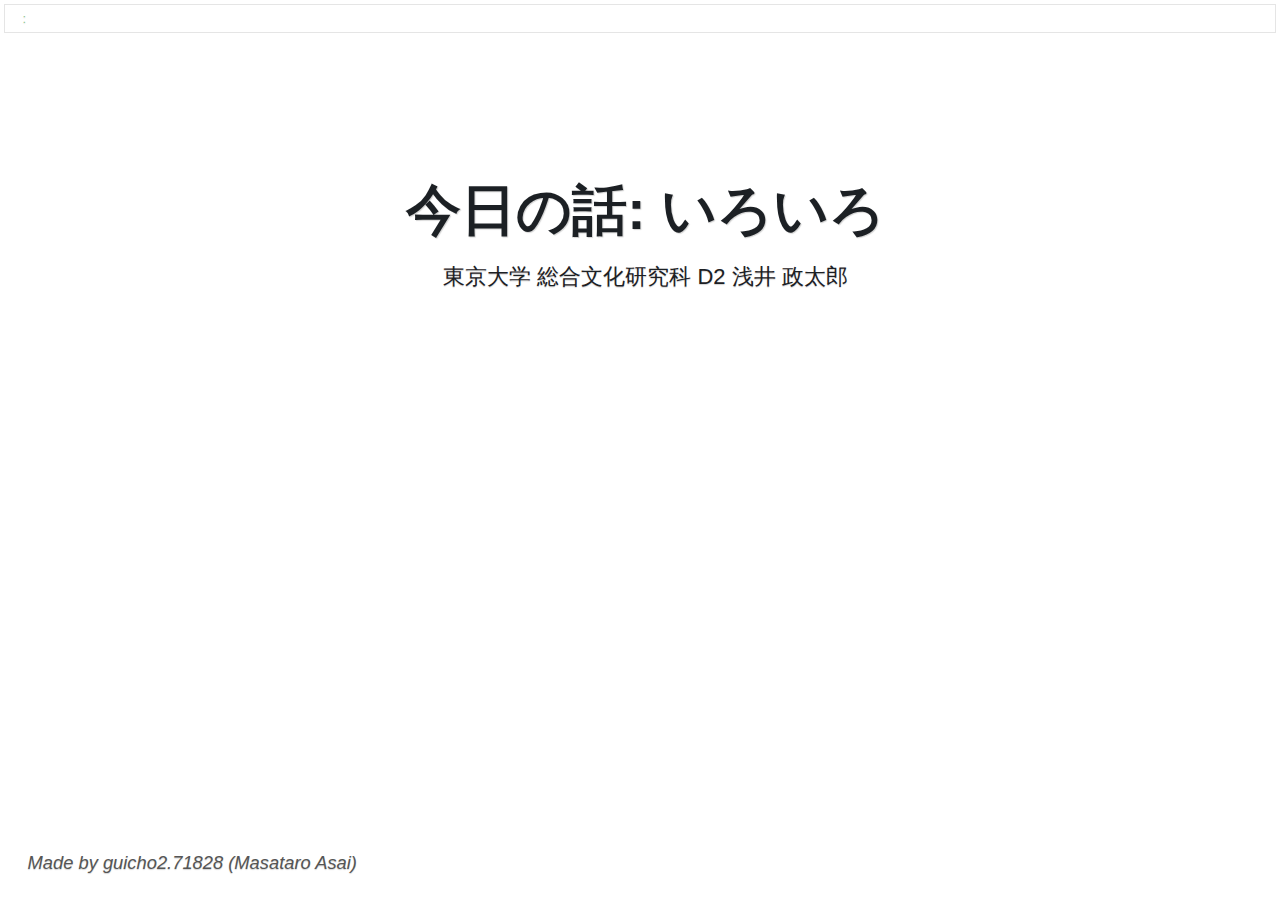
<file: _deploy/index.html>
<?xml version="1.0" encoding="utf-8"?>
<!DOCTYPE html PUBLIC "-//W3C//DTD XHTML 1.0 Strict//EN"
"http://www.w3.org/TR/xhtml1/DTD/xhtml1-strict.dtd">
<html xmlns="http://www.w3.org/1999/xhtml" lang="en" xml:lang="en">
<head>
<title></title>
<!-- 2016-06-27 月 16:14 -->
<meta  http-equiv="Content-Type" content="text/html;charset=utf-8" />
<meta  name="generator" content="Org-mode" />
<meta  name="author" content="Masataro Asai" />
<style type="text/css">
 <!--/*--><![CDATA[/*><!--*/
  .title  { text-align: center; }
  .todo   { font-family: monospace; color: red; }
  .done   { color: green; }
  .tag    { background-color: #eee; font-family: monospace;
            padding: 2px; font-size: 80%; font-weight: normal; }
  .timestamp { color: #bebebe; }
  .timestamp-kwd { color: #5f9ea0; }
  .right  { margin-left: auto; margin-right: 0px;  text-align: right; }
  .left   { margin-left: 0px;  margin-right: auto; text-align: left; }
  .center { margin-left: auto; margin-right: auto; text-align: center; }
  .underline { text-decoration: underline; }
  #postamble p, #preamble p { font-size: 90%; margin: .2em; }
  p.verse { margin-left: 3%; }
  pre {
    border: 1px solid #ccc;
    box-shadow: 3px 3px 3px #eee;
    padding: 8pt;
    font-family: monospace;
    overflow: auto;
    margin: 1.2em;
  }
  pre.src {
    position: relative;
    overflow: visible;
    padding-top: 1.2em;
  }
  pre.src:before {
    display: none;
    position: absolute;
    background-color: white;
    top: -10px;
    right: 10px;
    padding: 3px;
    border: 1px solid black;
  }
  pre.src:hover:before { display: inline;}
  pre.src-sh:before    { content: 'sh'; }
  pre.src-bash:before  { content: 'sh'; }
  pre.src-emacs-lisp:before { content: 'Emacs Lisp'; }
  pre.src-R:before     { content: 'R'; }
  pre.src-perl:before  { content: 'Perl'; }
  pre.src-java:before  { content: 'Java'; }
  pre.src-sql:before   { content: 'SQL'; }

  table { border-collapse:collapse; }
  caption.t-above { caption-side: top; }
  caption.t-bottom { caption-side: bottom; }
  td, th { vertical-align:top;  }
  th.right  { text-align: center;  }
  th.left   { text-align: center;   }
  th.center { text-align: center; }
  td.right  { text-align: right;  }
  td.left   { text-align: left;   }
  td.center { text-align: center; }
  dt { font-weight: bold; }
  .footpara:nth-child(2) { display: inline; }
  .footpara { display: block; }
  .footdef  { margin-bottom: 1em; }
  .figure { padding: 1em; }
  .figure p { text-align: center; }
  .inlinetask {
    padding: 10px;
    border: 2px solid gray;
    margin: 10px;
    background: #ffffcc;
  }
  #org-div-home-and-up
   { text-align: right; font-size: 70%; white-space: nowrap; }
  textarea { overflow-x: auto; }
  .linenr { font-size: smaller }
  .code-highlighted { background-color: #ffff00; }
  .org-info-js_info-navigation { border-style: none; }
  #org-info-js_console-label
    { font-size: 10px; font-weight: bold; white-space: nowrap; }
  .org-info-js_search-highlight
    { background-color: #ffff00; color: #000000; font-weight: bold; }
  /*]]>*/-->
</style>
<link rel="stylesheet" type="text/css" href="css/layout.css" />
<link rel="stylesheet" type="text/css" href="css/default.css" />
<script type="text/javascript" src="js/jquery.js"></script>
<script type="text/javascript" src="js/jquery.loupe.min.js"></script>
<script type="text/javascript" src="js/jgestures/jgestures.min.js"></script>
<script type="text/javascript" src="js/code.js"></script>
<script type="text/javascript">
/*
@licstart  The following is the entire license notice for the
JavaScript code in this tag.

Copyright (C) 2012-2013 Free Software Foundation, Inc.

The JavaScript code in this tag is free software: you can
redistribute it and/or modify it under the terms of the GNU
General Public License (GNU GPL) as published by the Free Software
Foundation, either version 3 of the License, or (at your option)
any later version.  The code is distributed WITHOUT ANY WARRANTY;
without even the implied warranty of MERCHANTABILITY or FITNESS
FOR A PARTICULAR PURPOSE.  See the GNU GPL for more details.

As additional permission under GNU GPL version 3 section 7, you
may distribute non-source (e.g., minimized or compacted) forms of
that code without the copy of the GNU GPL normally required by
section 4, provided you include this license notice and a URL
through which recipients can access the Corresponding Source.


@licend  The above is the entire license notice
for the JavaScript code in this tag.
*/
<!--/*--><![CDATA[/*><!--*/
 function CodeHighlightOn(elem, id)
 {
   var target = document.getElementById(id);
   if(null != target) {
     elem.cacheClassElem = elem.className;
     elem.cacheClassTarget = target.className;
     target.className = "code-highlighted";
     elem.className   = "code-highlighted";
   }
 }
 function CodeHighlightOff(elem, id)
 {
   var target = document.getElementById(id);
   if(elem.cacheClassElem)
     elem.className = elem.cacheClassElem;
   if(elem.cacheClassTarget)
     target.className = elem.cacheClassTarget;
 }
/*]]>*///-->
</script>
</head>
<body>
<div id="content">
<h1 class="title"></h1>
<div class="outline-text-1">
<div class="xlarge">
<div class="center">
<p>
今日の話: いろいろ
</p>
</div>

</div>

<div class="center">
<p>
東京大学 総合文化研究科 D2 浅井 政太郎
</p>
</div>

<div class="note">
<div class="alignright">
<p>
Made by guicho2.71828 (Masataro Asai)
</p>

</div>

</div>

</div>

<div id="outline-container-sec-1" class="outline-2">
<h2 id="sec-1"><span class="section-number-2">1</span> 近況報告 ICAPS 2016 @ London (Intl. Conf. Automated Planning &amp; Scheduling)</h2>
<div class="outline-text-2" id="text-1">

<div class="figure">
<p><img src="img/static/bigben.jpg" alt="bigben.jpg" />
</p>
</div>
</div>
</div>

<div id="outline-container-sec-2" class="outline-2">
<h2 id="sec-2"><span class="section-number-2">2</span> MIT Lispers</h2>
<div class="outline-text-2" id="text-2">
<p>
(自分の顔が汚い)
</p>


<div class="figure">
<p><img src="img/static/mit.jpg" alt="mit.jpg" />
</p>
</div>
</div>
</div>

<div id="outline-container-sec-3" class="outline-2">
<h2 id="sec-3"><span class="section-number-2">3</span> フライトが長い</h2>
<div class="outline-text-2" id="text-3">

<div class="figure">
<p><img src="img/static/flight.png" alt="flight.png" />
</p>
</div>

<div class="xlarge">
<div class="alignright">
<ul class="org-ul">
<li>なにかつくろう!
</li>
</ul>

</div>

</div>
</div>
</div>

<div id="outline-container-sec-4" class="outline-2">
<h2 id="sec-4"><span class="section-number-2">4</span> </h2>
<div class="outline-text-2" id="text-4">
<div class="xlarge">
<div class="center">
<p>
成果
</p>
</div>

</div>
</div>
</div>

<div id="outline-container-sec-5" class="outline-2">
<h2 id="sec-5"><span class="section-number-2">5</span> Hypercast &#x2013; なんでも変換機</h2>
<div class="outline-text-2" id="text-5">
<div class="larger">
<div class="org-src-container">

<pre class="src src-lisp">(cast 5 'bit-vector)
<span style="color: #b22222;">; </span><span style="color: #b22222;">-&gt; #*1010000000000000000000000000000000000000000000000000000000000000</span>
</pre>
</div>

</div>

<ol class="org-ol">
<li><code>cl:coerce</code> 上位互換 → 拡張可能に
</li>
<li>Inlined CLOS で記述 → 定数引数であればコンパイル時にディスパッチ
</li>
<li>自動型変換 → 型変換の経路を自動探索
</li>
</ol>
</div>
</div>

<div id="outline-container-sec-6" class="outline-2">
<h2 id="sec-6"><span class="section-number-2">6</span> COERCE: Common Lisp での型変換用の関数</h2>
<div class="outline-text-2" id="text-6">
<div class="container-fluid">
<div class="row-fluid">
<div class="span6">
<pre class="example">
(coerce 5 'float) -&gt; 5.0
</pre>

<p>
ある一定の型しかサポートしない
</p>

<p>
(<b><i>list, vector, character, complex, float, function, t</i></b>)
</p>

<p>
理由: 変換法に複数の解釈が可能だから
</p>

</div>
<div class="span6">
<table border="2" cellspacing="0" cellpadding="6" rules="groups" frame="hsides">


<colgroup>
<col  class="center" />

<col  class="center" />
</colgroup>
<thead>
<tr>
<th scope="col" class="center">float→integer</th>
<th scope="col" class="center">character→integer</th>
</tr>
</thead>
<tbody>
<tr>
<td class="center">floor(切り下げ)</td>
<td class="center">char-int</td>
</tr>

<tr>
<td class="center">ceiling(切り上げ)</td>
<td class="center">char-code</td>
</tr>

<tr>
<td class="center">round(丸め)</td>
<td class="center">&#xa0;</td>
</tr>

<tr>
<td class="center">truncate(ゼロ寄せ)</td>
<td class="center">&#xa0;</td>
</tr>
</tbody>
</table>

</div>

</div>

</div>

<div class="alignright">
<div class="larger">
<p>
デフォルトでどれかに対応してほしい
</p>

<p>
拡張したい
</p>

</div>

</div>
</div>

<div id="outline-container-sec-6-1" class="outline-3">
<h3 id="sec-6-1"><span class="section-number-3">6.1</span> 拡張のしやすさのために CLOS</h3>
<div class="outline-text-3" id="text-6-1">
<div class="org-src-container">

<pre class="src src-lisp">(<span style="color: #a020f0;">in-package</span> <span style="color: #483d8b;">:hypercast</span>)

(<span style="color: #a020f0;">defgeneric</span> <span style="color: #0000ff;">cast</span> (object type))  

(<span style="color: #a020f0;">defmethod</span> <span style="color: #0000ff;">cast</span> ((x sequence) (type (eql 'vector)))
  (coerce x type)) <span style="color: #b22222;">;; </span><span style="color: #b22222;">&#19978;&#20301;&#20114;&#25563;</span>

(<span style="color: #a020f0;">defmethod</span> <span style="color: #0000ff;">cast</span> ((code fixnum) (type (eql 'character)))
  (code-char code)) <span style="color: #b22222;">;; </span><span style="color: #b22222;">&#12487;&#12501;&#12457;&#12523;&#12488;&#12391;code-char</span>
</pre>
</div>

<div class="alignright">
<div class="xlarge">
<p>
→ CLOSは遅い!
</p>

</div>

</div>
</div>
</div>
</div>

<div id="outline-container-sec-7" class="outline-2">
<h2 id="sec-7"><span class="section-number-2">7</span> 拡張言語にCLOSを使いたいが遅い → Inlined CLOS</h2>
<div class="outline-text-2" id="text-7">
<p>
@github
</p>


<div class="figure">
<p><img src="img/static/inline.png" alt="inline.png" />
</p>
</div>

<div class="org-src-container">

<pre class="src src-common-lisp">(<span style="color: #a020f0;">defgeneric</span> <span style="color: #0000ff;">plus</span> (a b))

&#8595;

(ql:quickload <span style="color: #483d8b;">:inlined-generic-function</span>)
(use-package <span style="color: #483d8b;">:inlined-generic-function</span>)

(<span style="color: #a020f0;">defgeneric</span> <span style="color: #0000ff;">plus</span> (a b)
  (<span style="color: #483d8b;">:generic-function-class</span> inlined-generic-function))
</pre>
</div>
</div>

<div id="outline-container-sec-7-1" class="outline-3">
<h3 id="sec-7-1"><span class="section-number-3">7.1</span> メソッド記述</h3>
<div class="outline-text-3" id="text-7-1">
<p>
普通のCLOSと変更なし
</p>

<div class="org-src-container">

<pre class="src src-lisp">(<span style="color: #a020f0;">defmethod</span> <span style="color: #0000ff;">plus</span> <span style="color: #483d8b;">:around</span> ((a number) (b number))
  (print <span style="color: #483d8b;">:hi!</span>)
  (call-next-method))

(<span style="color: #a020f0;">defmethod</span> <span style="color: #0000ff;">plus</span> ((a fixnum) (b fixnum))
  (+ a b))
(<span style="color: #a020f0;">defmethod</span> <span style="color: #0000ff;">plus</span> ((a float) (b float))
  (+ a b))
</pre>
</div>
</div>
</div>

<div id="outline-container-sec-7-2" class="outline-3">
<h3 id="sec-7-2"><span class="section-number-3">7.2</span> Inlined CLOS のコンパイル</h3>
<div class="outline-text-3" id="text-7-2">
<div class="org-src-container">

<pre class="src src-lisp">(<span style="color: #a020f0;">defun</span> <span style="color: #0000ff;">func-using-plus</span> (a b)
  (<span style="color: #a020f0;">declare</span> (<span style="color: #a020f0;">inline</span> plus))
  (plus a b))
</pre>
</div>
</div>
</div>

<div id="outline-container-sec-7-3" class="outline-3">
<h3 id="sec-7-3"><span class="section-number-3">7.3</span> Inlined CLOS のコンパイル</h3>
<div class="outline-text-3" id="text-7-3">
<p>
→ コンパイラマクロ
</p>

<p>
→ パターンマッチ構文に展開
</p>


<div class="container-fluid">
<div class="row-fluid">
<div class="span5">
<div class="smaller">
<div class="org-src-container">

<pre class="src src-lisp">(<span style="color: #a020f0;">defun</span> <span style="color: #0000ff;">func-using-plus</span> (a b)
  (<span style="color: #a020f0;">declare</span> (<span style="color: #a020f0;">inline</span> plus))
  (plus a b))
</pre>
</div>

</div>

</div>
<div class="span7">
<div class="org-src-container">

<pre class="src src-lisp">(<span style="color: #a020f0;">LET</span> ((#<span style="color: #483d8b;">:A1734</span> (1+ A)) (#<span style="color: #483d8b;">:B1735</span> (1- B)))
  (EMATCH* (#<span style="color: #483d8b;">:A1734</span> #<span style="color: #483d8b;">:B1735</span>)
    (((TYPE FLOAT) (TYPE FLOAT))
     (<span style="color: #a020f0;">LET</span> ((A #<span style="color: #483d8b;">:A1734</span>) (B #<span style="color: #483d8b;">:B1735</span>))
       (<span style="color: #a020f0;">DECLARE</span> (TYPE FLOAT A))
       (<span style="color: #a020f0;">DECLARE</span> (TYPE FLOAT B))
       (print <span style="color: #483d8b;">:hi!</span>) <span style="color: #b22222;">; </span><span style="color: #b22222;">&lt;--- around method</span>
       (<span style="color: #a020f0;">LET</span> ((A #<span style="color: #483d8b;">:A1734</span>) (B #<span style="color: #483d8b;">:B1735</span>))
         (<span style="color: #a020f0;">DECLARE</span> (TYPE FLOAT A))
         (<span style="color: #a020f0;">DECLARE</span> (TYPE FLOAT B))
         (+ A B))))
    (((TYPE FIXNUM) (TYPE FIXNUM))
     (<span style="color: #a020f0;">LET</span> ((A #<span style="color: #483d8b;">:A1734</span>) (B #<span style="color: #483d8b;">:B1735</span>))
       (<span style="color: #a020f0;">DECLARE</span> (TYPE FIXNUM A))
       ...))))
</pre>
</div>

</div>

</div>

</div>
</div>
</div>

<div id="outline-container-sec-7-4" class="outline-3">
<h3 id="sec-7-4"><span class="section-number-3">7.4</span> Inlined CLOS のコンパイル</h3>
<div class="outline-text-3" id="text-7-4">
<p>
→ コンパイラマクロ
</p>

<p>
→ パターンマッチ構文に展開
</p>

<p>
→ プリミティブなif文列に展開 (長すぎるので画像)
</p>

<p>
→ <b>高速なコードを出力</b>
</p>

<div class="container-fluid">
<div class="row-fluid">
<div class="span6">
<div class="smaller">
<div class="org-src-container">

<pre class="src src-lisp">(<span style="color: #a020f0;">LET</span> ((#<span style="color: #483d8b;">:A1734</span> (1+ A)) (#<span style="color: #483d8b;">:B1735</span> (1- B)))
  (EMATCH* (#<span style="color: #483d8b;">:A1734</span> #<span style="color: #483d8b;">:B1735</span>)
    (((TYPE FLOAT) (TYPE FLOAT))
     (<span style="color: #a020f0;">LET</span> ((A #<span style="color: #483d8b;">:A1734</span>) (B #<span style="color: #483d8b;">:B1735</span>))
       (<span style="color: #a020f0;">DECLARE</span> (TYPE FLOAT A))
       (<span style="color: #a020f0;">DECLARE</span> (TYPE FLOAT B))
       (print <span style="color: #483d8b;">:hi!</span>) <span style="color: #b22222;">; </span><span style="color: #b22222;">&lt;--- around method</span>
       (<span style="color: #a020f0;">LET</span> ((A #<span style="color: #483d8b;">:A1734</span>) (B #<span style="color: #483d8b;">:B1735</span>))
         (<span style="color: #a020f0;">DECLARE</span> (TYPE FLOAT A))
         (<span style="color: #a020f0;">DECLARE</span> (TYPE FLOAT B))
         (+ A B))))
    (((TYPE FIXNUM) (TYPE FIXNUM))
     (<span style="color: #a020f0;">LET</span> ((A #<span style="color: #483d8b;">:A1734</span>) (B #<span style="color: #483d8b;">:B1735</span>))
       (<span style="color: #a020f0;">DECLARE</span> (TYPE FIXNUM A))
       ...))))
</pre>
</div>

</div>

</div>
<div class="span6">

<div class="figure">
<p><img src="img/static/trivia.png" alt="trivia.png" />
</p>
</div>

</div>

</div>

</div>
</div>
</div>
</div>

<div id="outline-container-sec-8" class="outline-2">
<h2 id="sec-8"><span class="section-number-2">8</span> 型をつけることでコンパイル時ディスパッチと同等に</h2>
<div class="outline-text-2" id="text-8">
<div class="container-fluid">
<div class="row-fluid">
<div class="span5">
<div class="smaller">
<div class="org-src-container">

<pre class="src src-lisp">(<span style="color: #a020f0;">defun</span> <span style="color: #0000ff;">func-using-plus</span> (a b)
  (<span style="color: #a020f0;">declare</span> (<span style="color: #a020f0;">inline</span> plus))
  (plus a b))
</pre>
</div>

</div>

</div>
<div class="span7">
<div class="org-src-container">

<pre class="src src-lisp">&#8594;(<span style="color: #a020f0;">defun</span> <span style="color: #0000ff;">func-using-plus-with-type</span> (a b)
    (<span style="color: #a020f0;">declare</span> (<span style="color: #a020f0;">inline</span> plus))
    (<span style="color: #a020f0;">declare</span> (optimize (speed 3) (safety 0)))
    (<span style="color: #a020f0;">declare</span> (type fixnum a b))
    (plus a b))
</pre>
</div>

</div>

</div>

</div>
</div>

<div id="outline-container-sec-8-1" class="outline-3">
<h3 id="sec-8-1"><span class="section-number-3">8.1</span> 型をつけることでコンパイル時ディスパッチと同等に</h3>
<div class="outline-text-3" id="text-8-1">
<p>
→ コンパイラマクロ
</p>

<p>
→ パターンマッチ構文に展開
</p>

<p>
→ <b>プリミティブなif文列に展開</b>
</p>

<p>
→ <b>型推論に基づいて到達不能なコードを枝刈り</b> (処理系が勝手にやってくれる)
</p>

<div class="org-src-container">

<pre class="src src-lisp">(<span style="color: #a020f0;">declare</span> (type fixnum a b))
(<span style="color: #a020f0;">LET</span> ((#<span style="color: #483d8b;">:A1734</span> (1+ A)) (#<span style="color: #483d8b;">:B1735</span> (1- B)))
  ....
  <span style="color: #b22222;">;; </span><span style="color: #b22222;">XXX &#26525;&#21000;&#12426;!!</span>
  <span style="color: #b22222;">;;</span>
  <span style="color: #b22222;">;;   </span><span style="color: #b22222;">(if (typep 'string)</span>
  <span style="color: #b22222;">;;       </span><span style="color: #b22222;">...</span>
  <span style="color: #b22222;">;;</span>
  (<span style="color: #a020f0;">if</span> (typep 'fixnum)
      ...
</pre>
</div>
</div>
</div>

<div id="outline-container-sec-8-2" class="outline-3">
<h3 id="sec-8-2"><span class="section-number-3">8.2</span> </h3>
<div class="outline-text-3" id="text-8-2">
<div class="org-src-container">

<pre class="src src-lisp">(<span style="color: #a020f0;">declare</span> (<span style="color: #a020f0;">inline</span> plus))
(<span style="color: #a020f0;">declare</span> (optimize (speed 3) (safety 0)))
(<span style="color: #a020f0;">declare</span> (type fixnum a b))
(plus a b)
<span style="color: #b22222;">; </span><span style="color: #b22222;">disassembly for FUNC-USING-PLUS-WITH-TYPE</span>
<span style="color: #b22222;">; </span><span style="color: #b22222;">Size: 29 bytes. Origin: #x10031E7788</span>
<span style="color: #b22222;">; </span><span style="color: #b22222;">88:       4801F9           ADD RCX, RDI   ; &#8592; &#36275;&#12375;&#31639;&#12398;&#12415;&#12289;JMP&#12394;&#12375;!</span>
<span style="color: #b22222;">; </span><span style="color: #b22222;">8B:       488BD1           MOV RDX, RCX   ; </span>
<span style="color: #b22222;">; </span><span style="color: #b22222;">8E:       48D1E2           SHL RDX, 1</span>
<span style="color: #b22222;">; </span><span style="color: #b22222;">91:       710C             JNO L0         ; &#8592; &#32080;&#26524;&#12399;BIGNUM&#12363;&#12418;&#12375;&#12428;&#12394;&#12356;</span>
<span style="color: #b22222;">; </span><span style="color: #b22222;">93:       488BD1           MOV RDX, RCX</span>
<span style="color: #b22222;">; </span><span style="color: #b22222;">96:       41BB70060020     MOV R11D, 536872560              ; ALLOC-SIGNED-BIGNUM-IN-RDX</span>
<span style="color: #b22222;">; </span><span style="color: #b22222;">9C:       41FFD3           CALL R11</span>
<span style="color: #b22222;">; </span><span style="color: #b22222;">9F: L0:   488BE5           MOV RSP, RBP</span>
<span style="color: #b22222;">; </span><span style="color: #b22222;">A2:       F8               CLC</span>
<span style="color: #b22222;">; </span><span style="color: #b22222;">A3:       5D               POP RBP</span>
<span style="color: #b22222;">; </span><span style="color: #b22222;">A4:       C3               RET</span>
</pre>
</div>
</div>
</div>
</div>

<div id="outline-container-sec-9" class="outline-2">
<h2 id="sec-9"><span class="section-number-2">9</span> Hypercast</h2>
<div class="outline-text-2" id="text-9">
<ul class="org-ul">
<li><code>[X]</code> coerce の上位互換
</li>
<li><code>[X]</code> CLOSで高い拡張性
</li>
<li><code>[X]</code> Inline CLOS を用い コンパイル時型決定
</li>
<li><code>[&#xa0;]</code> <b>自動型変換</b>
</li>
</ul>
</div>

<div id="outline-container-sec-9-1" class="outline-3">
<h3 id="sec-9-1"><span class="section-number-3">9.1</span> 自動型変換</h3>
<div class="outline-text-3" id="text-9-1">
<ul class="org-ul">
<li>型が <b>N</b> 個あれば <b>N<sup>2</sup></b> 個の変換関数を書く必要がある
<div class="larger">
<p>
<b><i>→ 無理!!!</i></b>
</p>

</div>
</li>

<li>直接サポートされていない型変換は手で書くことに
<div class="larger">
<p>
<b><i>→ 醜悪!!!</i></b>
</p>

</div>
</li>
</ul>

<div class="larger">
<div class="org-src-container">

<pre class="src src-lisp">(cast (cast #\char 'fixnum) 'bitvector)
</pre>
</div>

</div>
</div>
</div>

<div id="outline-container-sec-9-2" class="outline-3">
<h3 id="sec-9-2"><span class="section-number-3">9.2</span> なんでも探索: 型空間で経路探索</h3>
<div class="outline-text-3" id="text-9-2">

<div class="figure">
<p><img src="img/auto1.png" alt="auto1.png" />
</p>
</div>
</div>
</div>

<div id="outline-container-sec-9-3" class="outline-3">
<h3 id="sec-9-3"><span class="section-number-3">9.3</span> なんでも探索: 型空間で経路探索</h3>
<div class="outline-text-3" id="text-9-3">

<div class="figure">
<p><img src="img/auto3.png" alt="auto3.png" />
</p>
</div>
</div>
</div>

<div id="outline-container-sec-9-4" class="outline-3">
<h3 id="sec-9-4"><span class="section-number-3">9.4</span> なんでも探索: 型空間で経路探索</h3>
<div class="outline-text-3" id="text-9-4">
<div class="larger">
<div class="org-src-container">

<pre class="src src-lisp">(cast #\c 'bit-vector)
<span style="color: #b22222;">; </span><span style="color: #b22222;">-&gt; (cast (cast #\c 'fixnum) 'bit-vector)</span>
<span style="color: #b22222;">; </span><span style="color: #b22222;">-&gt; (cast 99 'bit-vector)</span>
<span style="color: #b22222;">; </span><span style="color: #b22222;">-&gt; #*1100011000000000000000000000000000000000000000000000000000000000</span>
</pre>
</div>

</div>
</div>
</div>
</div>

<div id="outline-container-sec-10" class="outline-2">
<h2 id="sec-10"><span class="section-number-2">10</span> まとめ</h2>
<div class="outline-text-2" id="text-10">
<p>
アムステルダムの空港と飛行機の中でおもしろめのライブラリを作った
</p>

<p>
パターンマッチャをつかえば Inline CLOS が簡単に作れることを紹介した (してない)
</p>

<p>
今後の課題: 型変換の経路探索が実行時なのでコンパイル時に移す
</p>

<p>
"なんでもZDD" の話はまた今度
</p>
</div>
</div>
</div>
<div id="postamble" class="status">
<p class="author">Author: Masataro Asai</p>
<p class="date">Created: 2016-06-27 月 16:14</p>
<p class="creator"><a href="http://www.gnu.org/software/emacs/">Emacs</a> 24.3.1 (<a href="http://orgmode.org">Org</a> mode 8.2.10)</p>
<p class="validation"><a href="http://validator.w3.org/check?uri=referer">Validate</a></p>
</div>
</body>
</html>
</file>
<file: _deploy/css/layout.css>
@charset "UTF-8";
/* ************ Contents and Control ********** */
body {
  overflow: hidden;
  /* hide the scrollbar */
  font-size: 22px;
  line-height: 1.25em;
  text-indent: 0.5em; }

#content {
  padding: 0em;
  max-width: 1024px;
  margin-left: auto;
  margin-right: auto; }

#postamble {
  display: none !important; }

/* minibuffer */
#minibuffer {
  position: absolute;
  left: 0.3em;
  right: 0.3em;
  top: 0.3em;
  opacity: 0.5;
  font-size: small;
  text-align: left; }

#prompt {
  margin-left: 0.5em; }

#prompt:after {
  content: " : "; }

.timer {
  float: right;
  margin-right: 0.5em; }

/* printing */
@page mypage {
  size: a4 landscape; }
/* animation */
.emerging {
  animation-name: emergeX;
  animation-duration: 0.7s;
  animation-timing-function: ease-out; }

@keyframes emergeX {
  from {
    -moz-transform: translateX(20px);
    opacity: 0.0; }
  30% {
    -moz-transform: translateX(0px);
    opacity: 0.1; }
  to {
    -moz-transform: translateX(0px);
    opacity: 1.0; } }
.emerging-list {
  animation-name: emergeY;
  animation-duration: 0.7s;
  animation-timing-function: ease-out; }

@keyframes emergeY {
  from {
    -moz-transform: translateY(-20px);
    opacity: 0.0; }
  30% {
    -moz-transform: translateY(0px);
    opacity: 0.1; }
  to {
    -moz-transform: translateY(0px);
    opacity: 1.0; } }
@keyframes highlight {
  0% {
    color: #000; }
  2.5% {
    color: #822; }
  12.5% {
    color: #822; }
  25% {
    color: #000; }
  50% {
    color: #000; }
  100% {
    color: #000; } }
@keyframes highlight-border {
  0% {
    border-color: #222; }
  5% {
    border-color: #c00; }
  70% {
    border-color: #222; } }
@keyframes highlight-border-black {
  0% {
    border-color: #000;
    background-color: #fff; }
  5% {
    border-color: #f00;
    background-color: #fee; }
  70% {
    border-color: #000;
    background-color: #fff; } }
/* ************** Sectioning ************** */
#text-before-first-headline {
  display: none; }

outline-1, outline-2, outline-3, outline-4 {
  page: mypage;
  page-break-before: always; }

h1, h2, h3, h4 {
  font-size: 130%;
  line-height: 1.25em;
  text-align: left;
  left: 6em;
  margin-bottom: 1em; }

h1 {
  /* max-width: 90%; */ }

h2, h3, h4 {
  max-width: 80%;
  /* adjusting newlines */
  padding-left: 2em;
  text-indent: -2em;
  margin-left: 2em; }

.section-number-2 {
  display: inline;
  font-size: 80%; }
  .section-number-2:after {
    content: '.'; }

.section-number-3 {
  display: inline;
  font-size: 80%; }
  .section-number-3:after {
    content: '.'; }

.section-number-4 {
  display: inline;
  font-size: 80%; }
  .section-number-4:after {
    content: '.'; }

/* .section-number-4 { */
/*     display: inline; */
/*     font-size: 60%; */
/* } */
.outline-text-2, .outline-text-3, .outline-text-4 {
  padding: 0px 5% 0px 5%;
  margin: 0px; }

/* ***************** List ******************* */
ul {
  padding-left: 20px; }

/* invisible by default */
li {
  margin: 0.45em;
  /* list-style-type: none;  /\* do not use the default list style at all*\/ */
  list-style-type: disc;
  visibility: hidden; }

dd {
  visibility: hidden; }

dt {
  margin-bottom: 0.5em;
  margin-top: 0.5em; }

dd dd:before, dd li:before, li dd:before, li li:before {
  content: ''; }

/* .expanded { */
/*     li, dd { */
/*         visibility : visible; */
/*     } */
/* } */
/* ***************** List expansion ******************* */
/* expanded lists and dl (description list) is visible */
/* display: the size is not accounted */
/* visibility: the contents are invisible, but the size is accounted */
dd.expanded, li.expanded {
  visibility: visible; }

/* > dd, > ul, > ol { */
/*     &:first-of-type { */
/*         > dl, > li { */
/*             &:not(.expanded) { */
/*                 &:before { */
/*                     /\* visibility : visible; *\/ */
/*                     content : '...'; */
/*                 } */
/*                 ~ :not(.expanded) { */
/*                     content : ''; */
/*                 } */
/*             /\* dd, li { *\/ */
/*             /\*     &:before { *\/ */
/*             /\*         content : ''; *\/ */
/*             /\*     } *\/ */
/*             /\* } *\/ */
/*             } */
/*         } */
/*     } */
/* } */
/* **************** misc markup **************** */
.good li {
  list-style: none; }
  .good li:before {
    content: "☺";
    margin-right: 0.3em; }

.bad li {
  list-style: none; }
  .bad li:before {
    content: "☹";
    margin-right: 0.3em; }

.check li {
  list-style: check; }

/* ***************** Markup ****************** */
p {
  margin: 0.2em 0 0 0; }

pre, code {
  font-size: 22px;
  line-height: 1.05em;
  text-indent: 0em; }

pre {
  padding: 0.5em !important; }

code {
  padding: 0.12em; }

b i {
  color: red;
  font-style: italic; }

/* notes */
/* lighten($text,4); */
/* .resume { */
/*     display : none; */
/* } */
.note, .resume {
  background-color: rgba(255, 255, 255, 0.7);
  position: absolute;
  left: 1.5em;
  bottom: 1.5em;
  max-width: 90%;
  text-indent: 0em;
  line-height: 1em; }
  .note p, .resume p {
    margin: 0; }
  .note ol, .note ul, .resume ol, .resume ul {
    margin: 0em 0.5em;
    /* padding: 0em; */ }
    .note ol > li, .note ul > li, .resume ol > li, .resume ul > li {
      margin: 0em;
      padding: 0em;
      text-indent: 0em;
      line-height: 1em; }

.note {
  font-size: smaller; }

.resume {
  font-size: 60%;
  /* display : none; */ }

blockquote {
  line-height: 1.8em;
  padding: 0.3em 1em; }

.inline ul, .inline li {
  display: inline;
  margin: 0;
  padding: 0.2em;
  border: 0; }

.smaller {
  font-size: smaller;
  line-height: 110%;
  margin: auto;
  padding: auto; }

.larger {
  font-size: larger;
  line-height: 110%;
  margin: auto;
  padding: auto; }

.xlarge {
  font-size: 250%;
  font-weight: bold;
  line-height: 110%;
  text-shadow: 1px 1px 1px lightgray; }

.vertical {
  writing-mode: vertical-rl; }

/* ************* Positioning ************ */
th.right, td.right {
  float: none; }

.right {
  float: right; }

.alignright {
  text-align: right; }

.center p {
  margin: 0.4em 0; }

.xlarge .center {
  font-size: inherit;
  line-height: inherit; }

/* .right p, .center p { */
/*     margin: 0.3em; */
/* } */
/* ************* Figures, Images, Table ********** */
.figure {
  padding: 0px; }
  .figure p {
    margin: 0px; }

img {
  -moz-box-sizing: content-box;
  max-height: 600px;
  max-width: 100%; }

li > img {
  display: inline;
  max-height: 1.5em;
  vertical-align: middle; }

caption {
  margin-bottom: 0.5em; }

table {
  margin: auto;
  margin-bottom: 26px;
  margin-top: 26px; }

.smaller .figure {
  max-width: 30%;
  height: auto; }
  .smaller .figure img {
    box-sizing: content-box;
    width: 100%;
    height: auto; }

/* .maximized { */
/*     /\* position: relative; *\/ */
/*     margin: 0 auto; */
/*     text-align: center; */
/* } */
/* .maximized img { */
/*     background-color: lightgray; */
/*     max-height: 450px; */
/*     /\* max-width:  700px; *\/ */
/*     min-height: 370px; */
/*     min-width: 600px; */
/* } */
/* debug */
.debug-border {
  position: relative; }
  .debug-border:after {
    position: absolute;
    border-color: rgba(255, 255, 0, 0.5);
    border-width: 1px;
    border-style: solid;
    z-index: -1;
    top: 0;
    left: 0;
    bottom: 0;
    right: 0;
    content: ''; }

/* //////////////////////////////////////////////////////////////// */
/* //////////////////////////////////////////////////////////////// */
/* //////////////////////////////////////////////////////////////// */
/* //////////////////////////////////////////////////////////////// */
/* //////////////////////////////////////////////////////////////// */
/* below codes are taken from twitter-bootstrap */
.row {
  margin-left: -20px;
  *zoom: 1; }

.row:before,
.row:after {
  display: table;
  line-height: 0;
  content: ""; }

.row:after {
  clear: both; }

[class*="span"] {
  float: left;
  min-height: 1px;
  margin-left: 20px; }

.container,
.navbar-static-top .container,
.navbar-fixed-top .container,
.navbar-fixed-bottom .container {
  width: 940px; }

.span12 {
  width: 940px; }

.span11 {
  width: 860px; }

.span10 {
  width: 780px; }

.span9 {
  width: 700px; }

.span8 {
  width: 620px; }

.span7 {
  width: 540px; }

.span6 {
  width: 460px; }

.span5 {
  width: 380px; }

.span4 {
  width: 300px; }

.span3 {
  width: 220px; }

.span2 {
  width: 140px; }

.span1 {
  width: 60px; }

.offset12 {
  margin-left: 980px; }

.offset11 {
  margin-left: 900px; }

.offset10 {
  margin-left: 820px; }

.offset9 {
  margin-left: 740px; }

.offset8 {
  margin-left: 660px; }

.offset7 {
  margin-left: 580px; }

.offset6 {
  margin-left: 500px; }

.offset5 {
  margin-left: 420px; }

.offset4 {
  margin-left: 340px; }

.offset3 {
  margin-left: 260px; }

.offset2 {
  margin-left: 180px; }

.offset1 {
  margin-left: 100px; }

.row-fluid {
  width: 100%;
  *zoom: 1; }

.row-fluid:before,
.row-fluid:after {
  display: table;
  line-height: 0;
  content: ""; }

.row-fluid:after {
  clear: both; }

.row-fluid [class*="span"] {
  display: block;
  float: left;
  width: 100%;
  min-height: 30px;
  margin-left: 2.127659574468085%;
  *margin-left: 2.074468085106383%;
  -webkit-box-sizing: border-box;
  -moz-box-sizing: border-box;
  box-sizing: border-box; }

.row-fluid [class*="span"]:first-child {
  margin-left: 0; }

.row-fluid .controls-row [class*="span"] + [class*="span"] {
  margin-left: 2.127659574468085%; }

.row-fluid .span12 {
  width: 100%;
  *width: 99.94680851063829%; }

.row-fluid .span11 {
  width: 91.48936170212765%;
  *width: 91.43617021276594%; }

.row-fluid .span10 {
  width: 82.97872340425532%;
  *width: 82.92553191489361%; }

.row-fluid .span9 {
  width: 74.46808510638297%;
  *width: 74.41489361702126%; }

.row-fluid .span8 {
  width: 65.95744680851064%;
  *width: 65.90425531914893%; }

.row-fluid .span7 {
  width: 57.44680851063829%;
  *width: 57.39361702127659%; }

.row-fluid .span6 {
  width: 48.93617021276595%;
  *width: 48.88297872340425%; }

.row-fluid .span5 {
  width: 40.42553191489362%;
  *width: 40.37234042553192%; }

.row-fluid .span4 {
  width: 31.914893617021278%;
  *width: 31.861702127659576%; }

.row-fluid .span3 {
  width: 23.404255319148934%;
  *width: 23.351063829787233%; }

.row-fluid .span2 {
  width: 14.893617021276595%;
  *width: 14.840425531914894%; }

.row-fluid .span1 {
  width: 6.382978723404255%;
  *width: 6.329787234042553%; }

.row-fluid .offset12 {
  margin-left: 104.25531914893617%;
  *margin-left: 104.14893617021275%; }

.row-fluid .offset12:first-child {
  margin-left: 102.12765957446808%;
  *margin-left: 102.02127659574467%; }

.row-fluid .offset11 {
  margin-left: 95.74468085106382%;
  *margin-left: 95.6382978723404%; }

.row-fluid .offset11:first-child {
  margin-left: 93.61702127659574%;
  *margin-left: 93.51063829787232%; }

.row-fluid .offset10 {
  margin-left: 87.23404255319149%;
  *margin-left: 87.12765957446807%; }

.row-fluid .offset10:first-child {
  margin-left: 85.1063829787234%;
  *margin-left: 84.99999999999999%; }

.row-fluid .offset9 {
  margin-left: 78.72340425531914%;
  *margin-left: 78.61702127659572%; }

.row-fluid .offset9:first-child {
  margin-left: 76.59574468085106%;
  *margin-left: 76.48936170212764%; }

.row-fluid .offset8 {
  margin-left: 70.2127659574468%;
  *margin-left: 70.10638297872339%; }

.row-fluid .offset8:first-child {
  margin-left: 68.08510638297872%;
  *margin-left: 67.9787234042553%; }

.row-fluid .offset7 {
  margin-left: 61.70212765957446%;
  *margin-left: 61.59574468085106%; }

.row-fluid .offset7:first-child {
  margin-left: 59.574468085106375%;
  *margin-left: 59.46808510638297%; }

.row-fluid .offset6 {
  margin-left: 53.191489361702125%;
  *margin-left: 53.085106382978715%; }

.row-fluid .offset6:first-child {
  margin-left: 51.063829787234035%;
  *margin-left: 50.95744680851063%; }

.row-fluid .offset5 {
  margin-left: 44.68085106382979%;
  *margin-left: 44.57446808510638%; }

.row-fluid .offset5:first-child {
  margin-left: 42.5531914893617%;
  *margin-left: 42.4468085106383%; }

.row-fluid .offset4 {
  margin-left: 36.170212765957444%;
  *margin-left: 36.06382978723405%; }

.row-fluid .offset4:first-child {
  margin-left: 34.04255319148936%;
  *margin-left: 33.93617021276596%; }

.row-fluid .offset3 {
  margin-left: 27.659574468085104%;
  *margin-left: 27.5531914893617%; }

.row-fluid .offset3:first-child {
  margin-left: 25.53191489361702%;
  *margin-left: 25.425531914893618%; }

.row-fluid .offset2 {
  margin-left: 19.148936170212764%;
  *margin-left: 19.04255319148936%; }

.row-fluid .offset2:first-child {
  margin-left: 17.02127659574468%;
  *margin-left: 16.914893617021278%; }

.row-fluid .offset1 {
  margin-left: 10.638297872340425%;
  *margin-left: 10.53191489361702%; }

.row-fluid .offset1:first-child {
  margin-left: 8.51063829787234%;
  *margin-left: 8.404255319148938%; }

[class*="span"].hide,
.row-fluid [class*="span"].hide {
  display: none; }

[class*="span"].pull-right,
.row-fluid [class*="span"].pull-right {
  float: right; }

.container {
  margin-right: auto;
  margin-left: auto;
  *zoom: 1; }

.container:before,
.container:after {
  display: table;
  line-height: 0;
  content: ""; }

.container:after {
  clear: both; }

.container-fluid {
  padding-right: 20px;
  padding-left: 20px;
  *zoom: 1; }

.container-fluid:before,
.container-fluid:after {
  display: table;
  line-height: 0;
  content: ""; }

.container-fluid:after {
  clear: both; }

.loupe {
  background-color: white;
  border: thin solid black;
  /* left:none !important; */
  /* top:none !important; */
  /* left:0px !important; */
  /* top: 0px !important; */
  /* right: 0px !important; */
  /* bottom: 0px !important; */ }
  .loupe img {
    -moz-box-sizing: content-box;
    max-height: none;
    max-width: none;
    /* right: 0px !important; */
    /* bottom: 0px !important; */
    /* left:0px !important; */
    /* top: 0px !important; */ }

/*# sourceMappingURL=layout.css.map */
</file>
<file: _deploy/css/default.css>
@charset "UTF-8";
/* lighten($text,4); */
a {
  color: #234; }
  a:hover {
    color: #273b4e; }
  a:visited {
    color: #203041; }
  a:visited:hover {
    color: #1f2e3d; }

i {
  font-style: 'Italic'; }

body {
  color: #1C2024;
  font-family: Helvetica, Arial,'Lucida Grande', Meiryo, メイリオ, sans-serif;
  background-color: #fff;
  text-shadow: 0px 1px 1px lightgray; }

pre, code {
  font-family: 'Ubuntu Mono',monospace;
  text-shadow: none;
  font-size: inherit !important;
  background-color: white; }

/* code { */
/*     border: 1px dashed #222222; */
/*     border-radius: 2px; */
/* } */
h1, h2, h3, h4, b {
  text-shadow: 1px 1px 1px lightgray; }

.note {
  animation-name: emerge;
  animation-delay: 0s;
  animation-duration: 1s;
  animation-timing-function: ease-in;
  font-style: italic;
  color: #555; }

img {
  padding: 2px;
  border-width: 0px;
  border-radius: 3px;
  border-style: solid;
  border-color: #222; }

.figure img {
  /* background-color: #777; */ }

blockquote {
  /* font-style: italic; */
  border-style: solid;
  border-radius: 0.3em;
  border-width: 1px;
  border-color: lightgray;
  box-shadow: 3px 3px 3px #777; }

li > .li-content:hover {
  color: #833;
  animation-duration: 1s;
  animation-timing-function: ease-out; }

.highlighted {
  animation-name: highlight;
  animation-duration: 2s;
  animation-timing-function: ease;
  animation-iteration-count: infinite; }

img:hover {
  animation-name: highlight-border;
  animation-duration: 1.8s;
  animation-timing-function: ease;
  animation-iteration-count: infinite; }

.twocolumn .left:hover, .twocolumn .right:hover, blockqute:hover {
  animation-name: highlight-border-black;
  animation-duration: 2.5s;
  animation-timing-function: ease;
  animation-iteration-count: infinite; }

#minibuffer {
  background-color: white;
  border: 1px solid #cccccc; }

#prompt {
  color: forestgreen; }

#input {
  color: #123; }

/*# sourceMappingURL=default.css.map */
</file>
